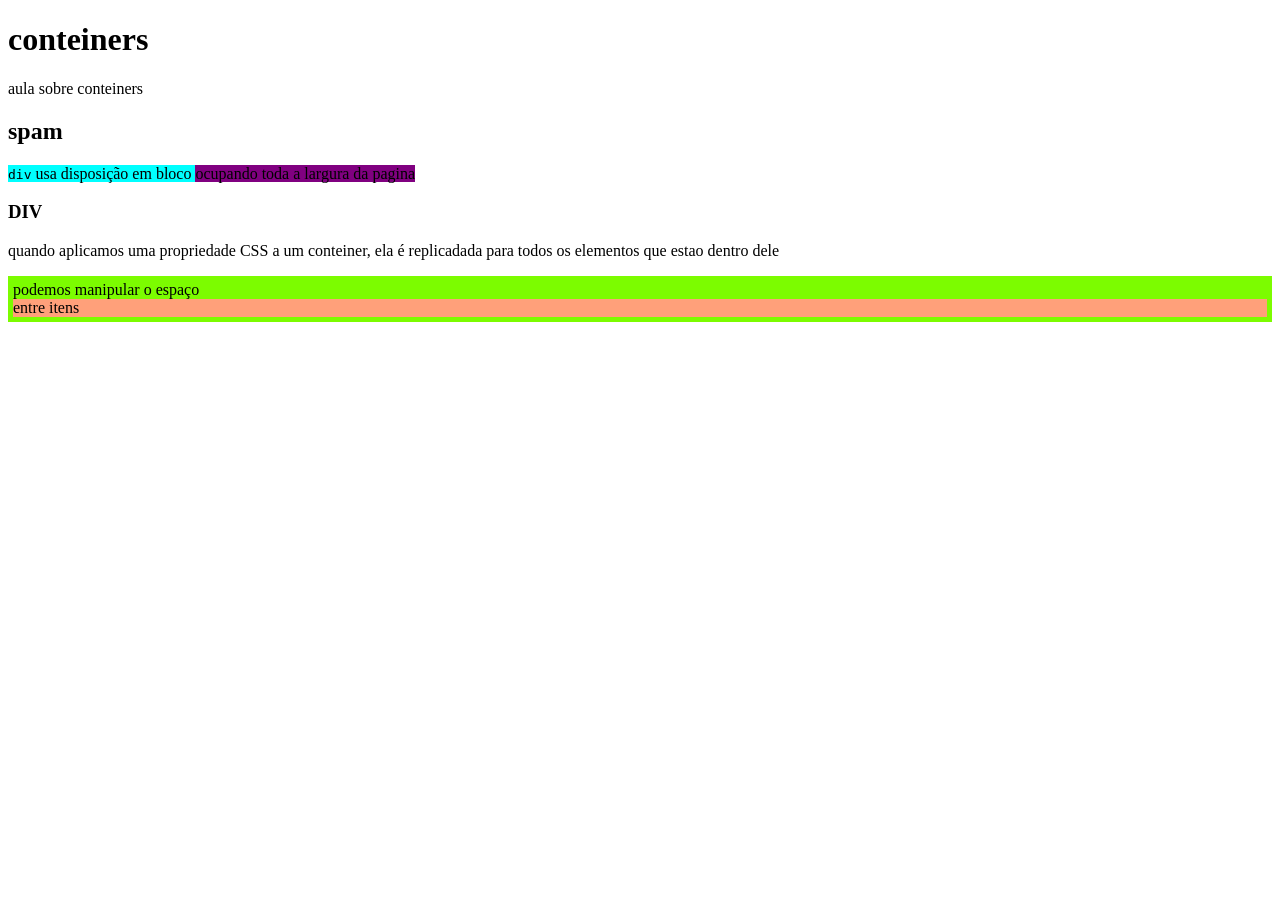
<file: cartao-de-visitas-main/docs/conteiners.html>
<!DOCTYPE html>
<html lang="pt-br">
<head>
    <meta charset="UTF-8">
    <title>conteiners</title>
</head>
<body>
    <h1>conteiners</h1>
    <p>aula sobre conteiners</p>
    <h2>spam</h2>
</p>
    <span style="background-color: aqua;">
        <code>div</code> usa disposição em bloco
    <span>
    <span style="background-color: purple;">
         ocupando toda a largura da pagina
    </span>
</span>
<div style="text-align: center;"></div>

    <h3>DIV</h3>
    <p>
       quando aplicamos uma propriedade CSS a um conteiner, ela é replicadada
        para todos os elementos que estao dentro dele
    </p>
        </span>
 <div
     style="background-color: lawngreen;
     margin-top: 5px;
     margin-bottom :  5px;
     padding: 5px;
     ">
     podemos manipular o espaço

     <div style="background-color: lightsalmon;">
         entre itens
     </div>



</body>
</html>
</file>
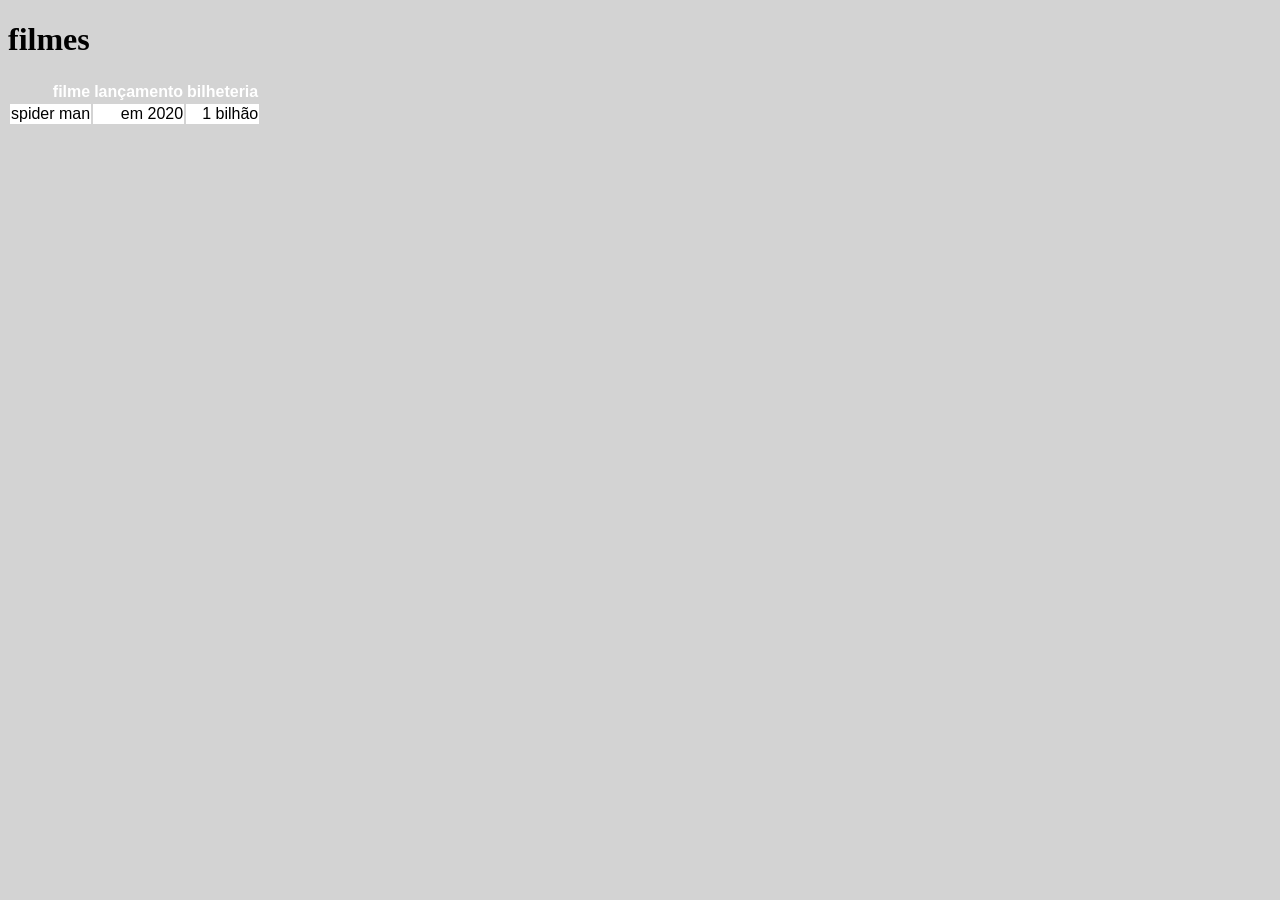
<file: cartao-de-visitas-main/docs/filmes.html>
<!DOCTYPE html>
<html lang="pt-br">
<head>
    <meta charset="UTF-8">
    <title>Filmes</title>
  <link rel="stylesheet" href=estilo.css>
</head>
<body>
  <h1>filmes</h1>

<table>
  <thead>
  <tbody>
<tr>
  <th>filme</th>
  <th>lançamento</th>
  <th>bilheteria</th>
</tr>
    <tr>
      <td>spider man</td>
      <td>em 2020</td>
      <td>1 bilhão</td>
    </tr>
 </tbody>
  </thead>
</table>

</body>
</html>
</file>
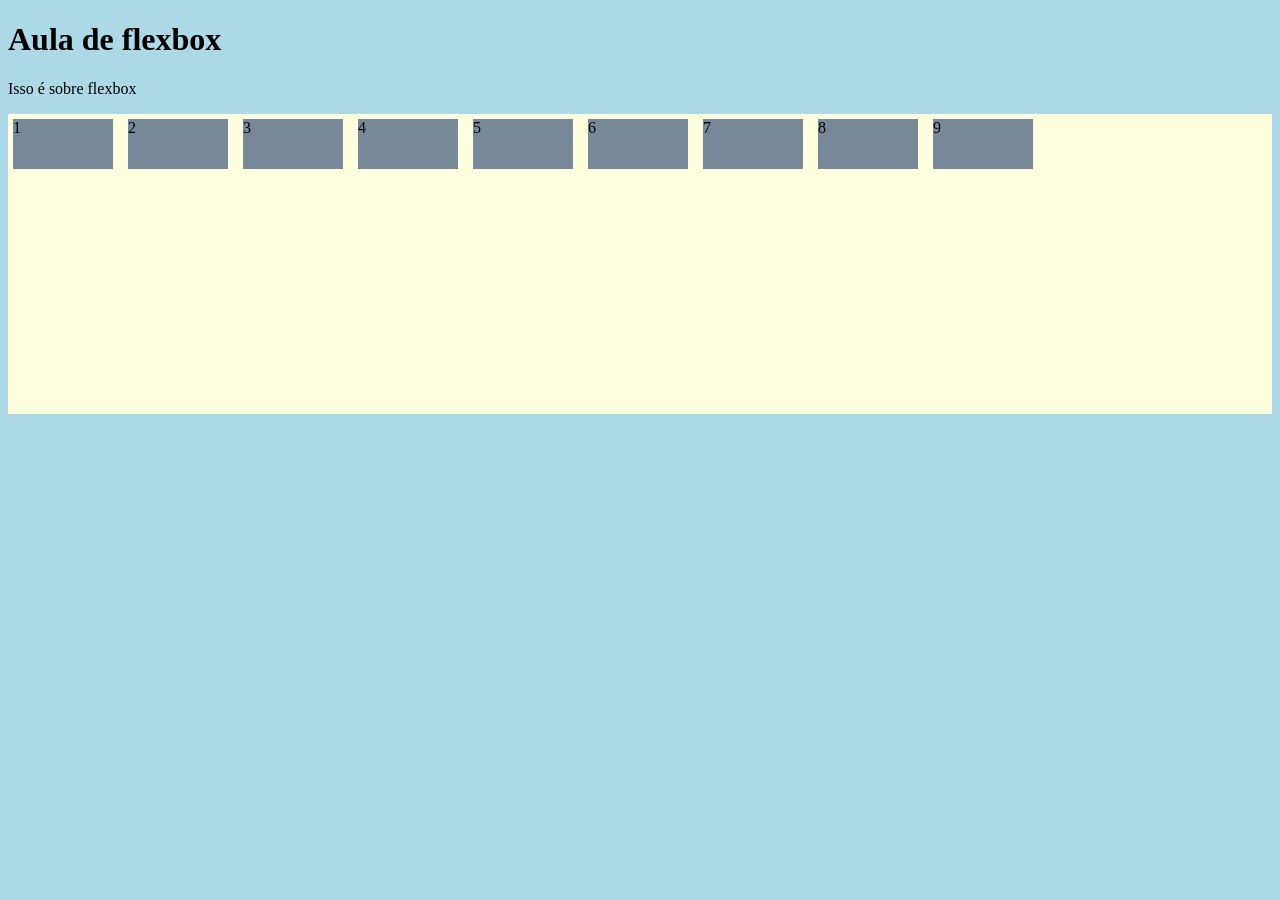
<file: cartao-de-visitas-main/docs/flexbox.html>
<!DOCTYPE html>
<html lang="pt-br">
<head>
    <meta charset="UTF-8">
    <title>Flexbox</title>
  <link rel="stylesheet" href="flexbox.css">
</head>
<body>
  <h1>Aula de flexbox</h1>
  <p>Isso é sobre flexbox</p>

  <div class="container">
    <div class="item item1">1</div>
    <div class="item item1">2</div>
    <div class="item item1">3</div>
    <div class="item item1">4</div>
    <div class="item item1">5</div>
    <div class="item item1">6</div>
    <div class="item item1">7</div>
    <div class="item item1">8</div>
    <div class="item item1">9</div>
  </div>
</body>
</html>
</file>
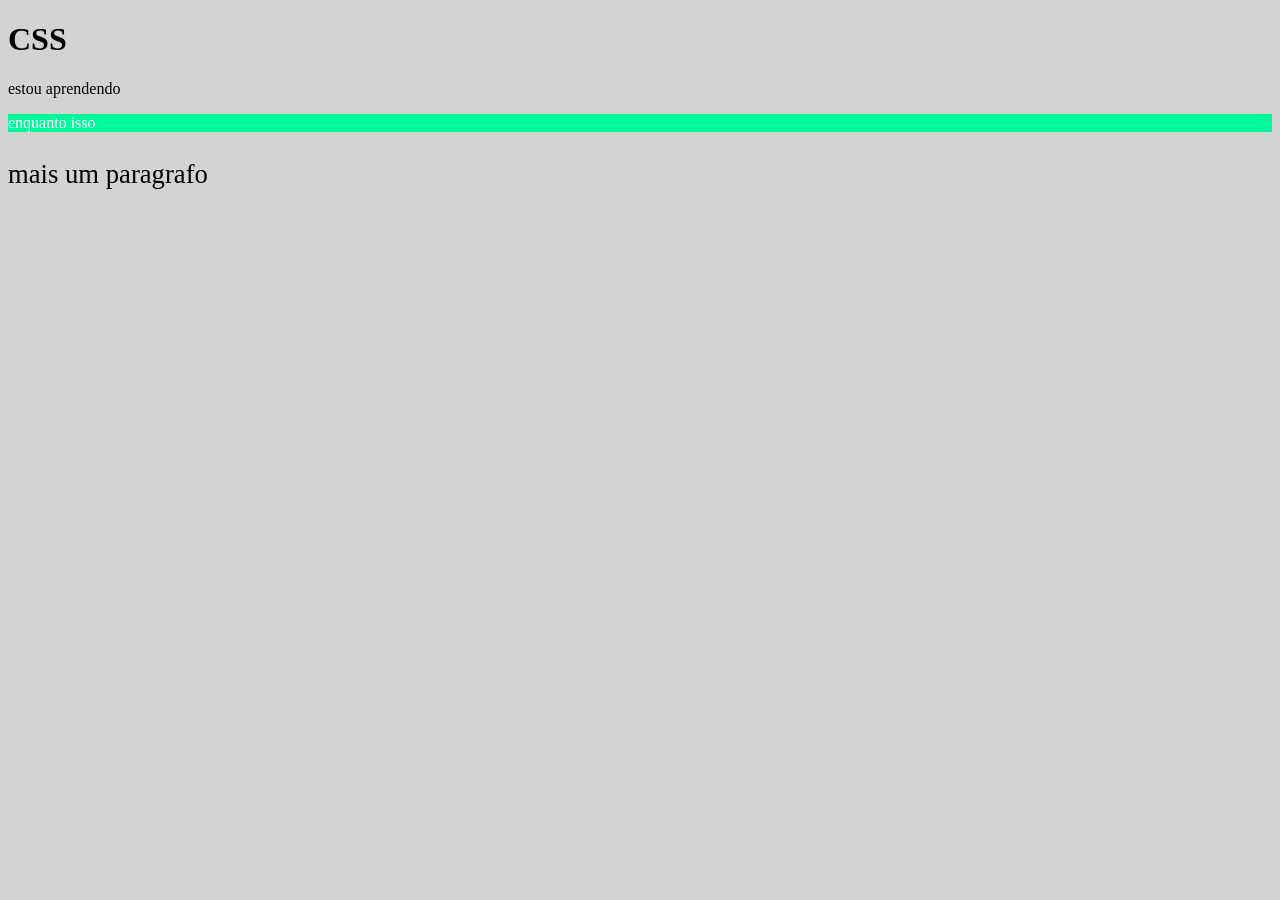
<file: cartao-de-visitas-main/docs/murilo.html>
<!DOCTYPE html>
<html lang="pt-br">
<head>
    <meta charset="UTF-8">
    <title>eae pessoal</title>
    <link rel = "stylesheet" href = "estilo.css">
</head>
<body>
    <h1>CSS</h1>
    <p>estou aprendendo </p>
 <p id="loucura">enquanto isso</p>
<p class="murilo">
    mais um paragrafo

</p>

</body>
</html>
</file>
<file: cartao-de-visitas-main/docs/flexbox.css>
body{
    background-color: lightblue ;
}
.container{
    display: flex;
    flex-direction: row;
    justify-content: flex-start;
    align-items: flex-start;
    flex-wrap: nowrap;
    gap: 50px;
    row-gap: 5px;
    column-gap: 5px;
    background-color: lightyellow ;
    height: 300px;
}

.item{
    width: 100px;
    height: 50px;
    margin: 5px;
    background-color: lightslategray;
}
</file>
<file: cartao-de-visitas-main/docs/estilo.css>
p{
    color:black;
}

#loucura {
    background-color:mediumspringgreen;
    color:white;

}

.murilo {
    font-family: "Droid Sans Mono Slashed";
    font-size: 20pt;
    color: black;
}
    body{
background-color:lightgray;
}
    table{
        font-family: arial;
        text-align: right;
    }
    th{
        background-color:lightgray;
        color:white;
    }
    tr:nth-child(odd){
        background-color:white;
    }

    tr:nth-child(even){
    background-color:white;
}
    a:hover{
    background-color:lightgray;
    color:white;
}
</file>
